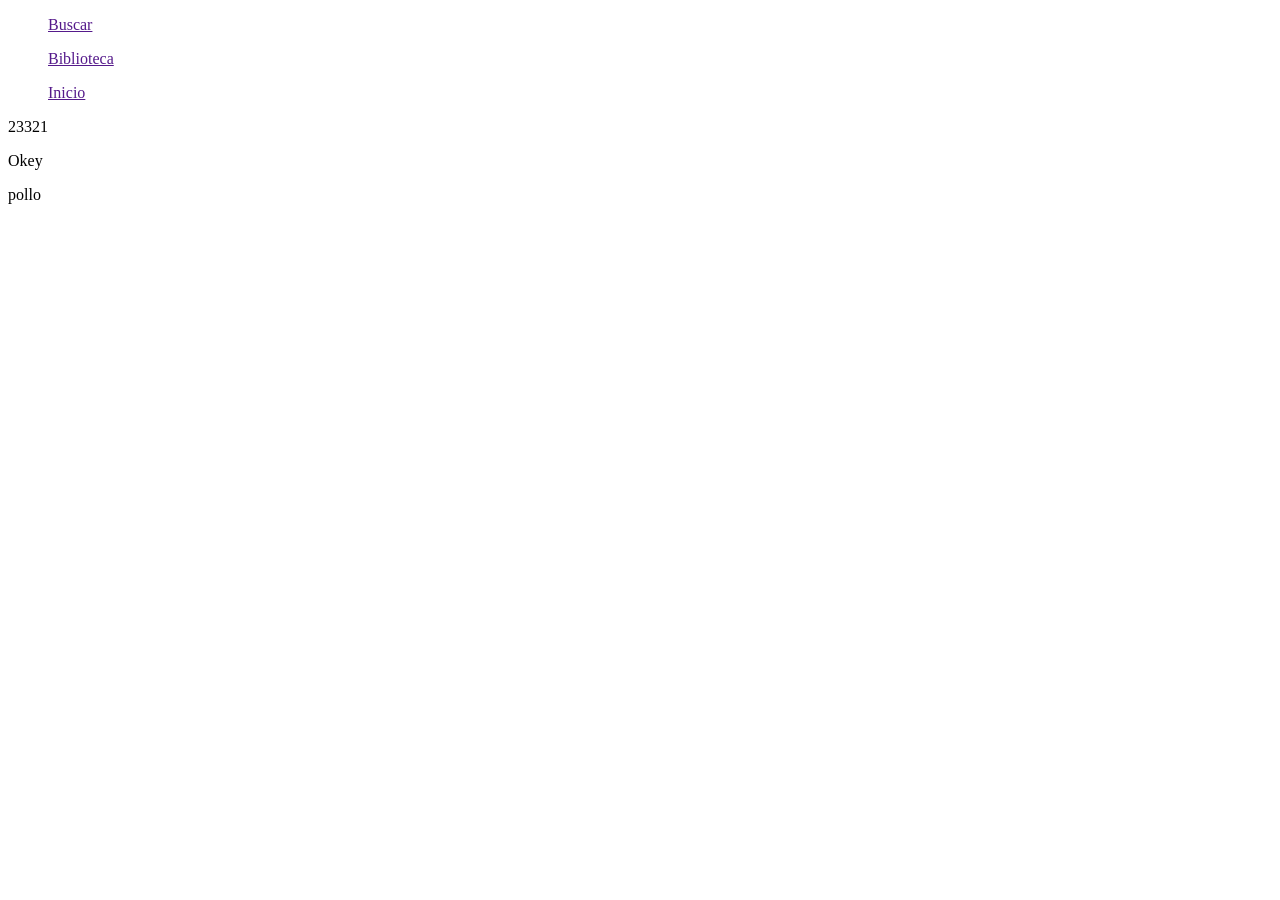
<file: index.html>
<!DOCTYPE html>
<html lang="en">
<head>
    <meta charset="UTF-8">
    <meta name="viewport" content="width=device-width, initial-scale=1.0">
    <title>ModMusic</title>
    <link rel="stylesheet" href="/index.css">
</head>
<body>
    <nav>
        <ul><a href="">Buscar</a></ul>
        <ul><a href="">Biblioteca</a></ul>
        <ul><a href="">Inicio</a></ul>23321
    </nav>
    <p>Okey</p>
    <p>pollo</p>
</body>
</html>
</file>
<file: index.css>
body{
    
}
</file>
